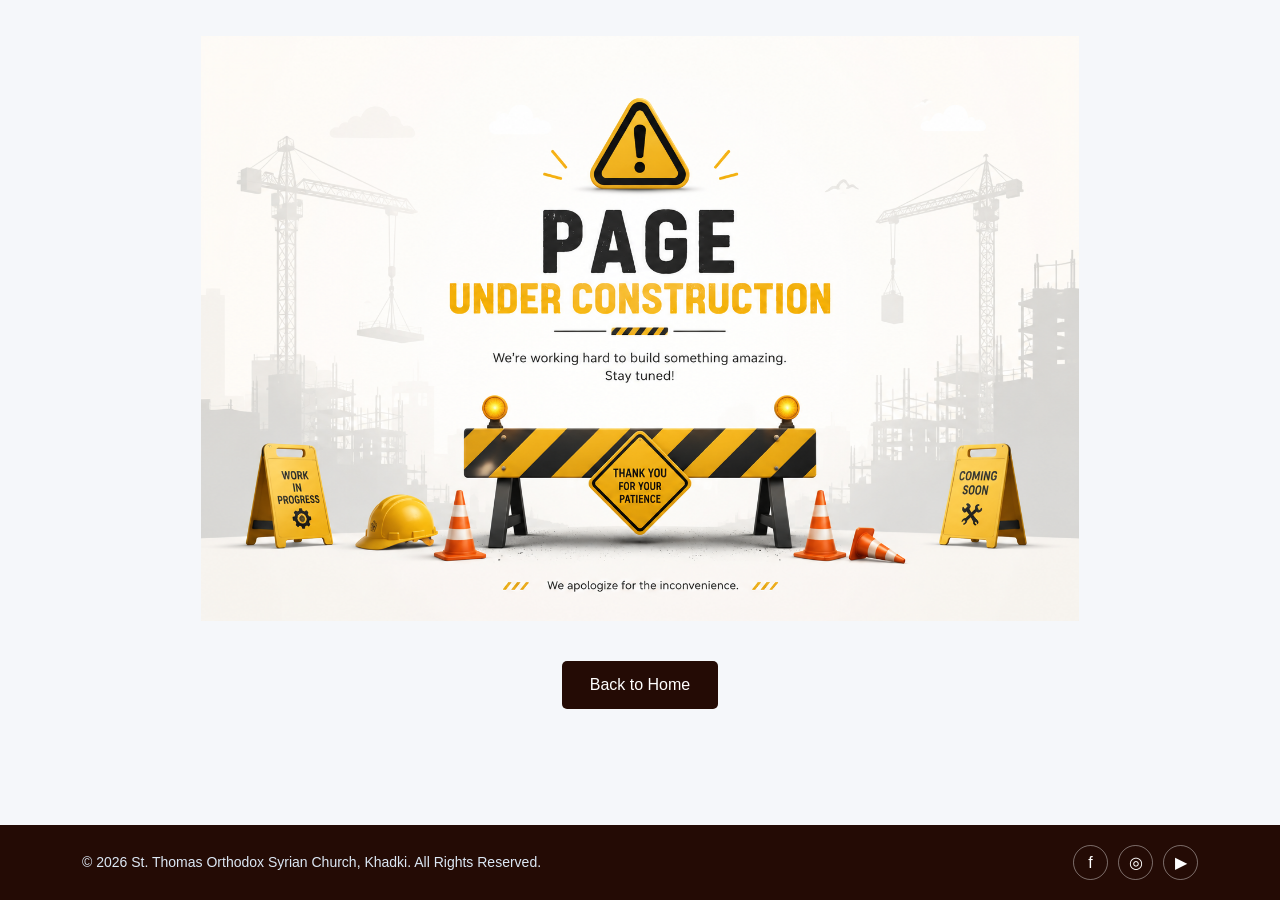
<file: underconstruction.html>
<!DOCTYPE html>
<html lang="en">

<head>

    <meta charset="UTF-8">

    <meta name="viewport" content="width=device-width, initial-scale=1.0">

    <title>Page Under Construction</title>

    <link href="https://cdn.jsdelivr.net/npm/bootstrap@5.3.8/dist/css/bootstrap.min.css" rel="stylesheet">

    <link rel="stylesheet" href="style.css">

</head>

<body>

    <section class="under-construction">

        <img src="images/underconstruction.png"
             alt="Page Under Construction">

        <a href="index.html" class="back-home">Back to Home</a>

    </section>


    <footer class="simple-footer">

        <div class="container">

            <div class="footer-content">

                <p>
                    © 2026 St. Thomas Orthodox Syrian Church, Khadki.
                    All Rights Reserved.
                </p>

                <div class="footer-social">

                    <a href="#" aria-label="Facebook">f</a>

                    <a href="#" aria-label="Instagram">◎</a>

                    <a href="#" aria-label="YouTube">▶</a>

                </div>

            </div>

        </div>

    </footer>

</body>

</html>
</file>
<file: style.css>
* {
    margin: 0;
    padding: 0;
    box-sizing: border-box;
}

html {
    scroll-behavior: smooth;
}

body {
    font-family: Arial, sans-serif;
    color: #333;
    background-color: #ffffff;
}
/* Primary button */
.btn-primary {
  background-color: #6b1f2a;
  border-color: #6b1f2a;
}

.btn-primary:hover,
.btn-primary:focus {
  background-color: #531620; /* slightly darker shade for hover */
  border-color: #531620;
}

/* Outline primary button */
.btn-outline-primary {
  color: #6b1f2a;
  border-color: #6b1f2a;
}

.btn-outline-primary:hover,
.btn-outline-primary:focus {
  background-color: #6b1f2a;
  color: #fff; /* text turns white on hover */
  border-color: #6b1f2a;
}

/* Remove Bootstrap's default blue focus ring */
.btn-primary:focus,
.btn-primary:active,
.btn-primary:focus:active {
  box-shadow: 0 0 0 0.25rem rgba(107, 31, 42, 0.5); /* custom shadow in your color */
  background-color: #6b1f2a;
  border-color: #6b1f2a;
}

.btn-outline-primary:focus,
.btn-outline-primary:active,
.btn-outline-primary:focus:active {
  box-shadow: 0 0 0 0.25rem rgba(107, 31, 42, 0.5);
  border-color: #6b1f2a;
  color: #6b1f2a;
}


section {
    padding-top: 35px !important;
    padding-bottom: 35px !important;
}

section .mb-5 {
    margin-bottom: 25px !important;
}

section .mt-5 {
    margin-top: 25px !important;
}

section .py-5 {
    padding-top: 35px !important;
    padding-bottom: 35px !important;
}


.church-navbar {
    background-color: #092B54;
    padding: 12px 0;
}

.church-brand {
    display: flex;
    align-items: center;
    gap: 10px;
    color: white !important;
    text-decoration: none;
}

.church-cross {
    font-size: 35px;
    color: #F4C542;
}

.church-brand strong {
    display: block;
    color: white;
    font-size: 18px;
    letter-spacing: 1px;
}

.church-brand small {
    display: block;
    color: #d5dce5;
    font-size: 10px;
    letter-spacing: 1px;
}

.church-navbar .nav-link {
    color: rgba(255, 255, 255, 0.9);
    font-weight: 500;
    margin-left: 15px;
    position: relative;
    transition: 0.3s;
}

.church-navbar .nav-link:hover {
    color: #F4C542;
}

.church-navbar .nav-link.active {
    color: #F4C542;
}

.church-navbar .nav-link::after {
    content: "";
    position: absolute;
    left: 0;
    bottom: 0;
    width: 0;
    height: 2px;
    background-color: #F4C542;
    transition: 0.3s;
}

.church-navbar .nav-link.active::after,
.church-navbar .dropdown-toggle.active::after {
    content: "";
    position: absolute;
    bottom: -5px;
    left: 0;
    width: 100%;
    height: 3px;
    background: #f4c542;
}

.church-navbar .nav-link:hover::after,
.church-navbar .nav-link.active::after {
    width: 100%;
}

.church-donate-btn {

    color: #092B54;
    font-weight: 600;
    padding: 9px 18px;
    border-radius: 6px;
    text-decoration: none;
}

.church-donate-btn:hover {
    background-color: white;
    color: #092B54;
}

.hero-slide {
    height: 70vh;
    min-height: 600px;

    display: flex;
    align-items: center;

    position: relative;

    background-size: cover;
    background-position: center;
    background-repeat: no-repeat;
}


.hero-slide::before {
    content: "";
    position: absolute;
    inset: 0;

    background: rgba(0, 0, 0, 0.45);
}

.hero-slide .container {
    position: relative;
    z-index: 2;
}

.hero-one {
    background-image: url("images/home.jpg");
}


.hero-two {
    background-image: url("images/church2.jpg");
}

.hero-three {
    background-image: url("images/church3.jpg");
}

.hero-slide h1 {
    max-width: 850px;
    line-height: 1.1;
    font-weight: 700;
    letter-spacing: -0.5px;
}

.hero-slide p {
    max-width: 650px;
}

.hero-slide .lead {
    font-size: 1.15rem;
    line-height: 1.7;
}

.hero-btn {
    background-color: #F4C542;
    color: #092B54;
    border: none;

    padding: 12px 28px;

    font-weight: 600;
    border-radius: 6px;

    transition: 0.3s;
}

.hero-btn:hover {
    background-color: white;
    color: #092B54;
    transform: translateY(-2px);
}

.carousel-control-prev,
.carousel-control-next {
    width: 7%;
}

.carousel-indicators button {
    width: 10px;
    height: 10px;
    border-radius: 50%;
}

#about {
    background-color: #f8f9fa;
}

.about-image {
    height: 300px;
    border-radius: 15px;
    overflow: hidden;
}

.about-image img {
    width: 100%;
    height: 100%;
    object-fit: cover;
}

#about h2 {
    color: #092B54;
}

#about .text-primary {
    color: #0d6efd !important;
}

.placeholder-image {
    height: 100%;

    display: flex;
    flex-direction: column;

    align-items: center;
    justify-content: center;

    background-color: #e9eef5;
    color: #092B54;
}

.placeholder-image span {
    font-size: 70px;
}

.placeholder-image p {
    margin-top: 10px;
    font-weight: 600;
}

#history {
    border-top: 1px solid #dee2e6;
}

.history-dot {
    width: 22px;
    height: 22px;

    background-color: #F4C542;

    border: 5px solid #dce5ef;

    border-radius: 50%;
}

.history-year {
    display: inline-block;

    font-size: 12px;
    font-weight: 700;

    letter-spacing: 1.5px;

    color: #0d6efd;
}

#history h5 {
    color: #092B54;
    font-weight: 700;
}

#history p {
    line-height: 1.6;
}

.history-image {
    min-height: 500px;

    background: linear-gradient(
        135deg,
        #dce9f6,
        #eef4fa
    );

    border-radius: 20px;

    display: flex;
    align-items: center;
    justify-content: center;

    text-align: center;

    color: #6b1f2a;

    padding: 30px;
}

.history-image span {
    font-size: 70px;
}

.history-image h5 {
    font-weight: 600;
}

.services-section {
    background-color: #092B54;
    color: white;
}

.services-section h2,
.services-section h3 {
    color: white;
}

.service-card {
    background-color: white;

    border-radius: 12px;

    padding: 25px 20px;

    text-align: center;

    transition: 0.3s ease;
}

.service-card:hover {
    transform: translateY(-5px);

    box-shadow:
        0 10px 25px rgba(0, 0, 0, 0.15);
}

.service-icon {
    width: 60px;
    height: 60px;

    margin: 0 auto 15px;

    display: flex;
    align-items: center;
    justify-content: center;

    background-color: #fff4c7;

    border-radius: 50%;

    font-size: 28px;
}

.service-card h4,
.service-card h5 {
    color: #092B54;
}

.service-card p {
    line-height: 1.5;
}

.organization-card {
    background-color: white;

    border-radius: 18px;

    padding: 30px 22px;

    text-align: center;

    border: 1px solid #e5e7eb;

    transition: 0.3s;
}

.organization-card:hover {
    transform: translateY(-8px);

    box-shadow:
        0 12px 30px rgba(0, 0, 0, 0.08);
}

.organization-icon {
    width: 65px;
    height: 65px;

    margin: 0 auto 20px;

    border-radius: 50%;

    background-color: #e8f0f9;

    display: flex;
    align-items: center;
    justify-content: center;

    font-size: 28px;
}

.organization-card h4 {
    color: #6b1f2a;

    font-size: 20px;

    font-weight: 600;

    margin-bottom: 12px;
}

.organization-card p {
    color: #64748b;

    font-size: 14px;

    line-height: 1.7;
}

.organization-link {
    color: #6b1f2a;

    font-size: 14px;

    font-weight: 600;

    text-decoration: none;
}

.organization-link:hover {
    color: #C9A227;
}


.legend-card {
    background-color: white;

    border-radius: 18px;

    overflow: hidden;

    border: 1px solid #e5e7eb;

    height: 100%;

    transition: 0.3s;
}

.legend-card:hover {
    transform: translateY(-8px);

    box-shadow:
        0 15px 35px rgba(0, 0, 0, 0.10);
}

.legend-image {
    height: 260px;

    background: linear-gradient(
        135deg,
        #dce9f6,
        #eef4fa
    );

    display: flex;

    flex-direction: column;

    align-items: center;

    justify-content: center;

    color: #6b1f2a;
}

.legend-image span {
    font-size: 65px;
}

.legend-image p {
    margin-top: 10px;

    font-size: 14px;

    font-weight: 600;
}

.legend-label {
    color: #C9A227;

    font-size: 12px;

    font-weight: 700;

    letter-spacing: 1.5px;
}

.legend-card h4 {
    color: #6b1f2a;

    font-weight: 600;
}

.legend-link {
    color: #6b1f2a;

    font-weight: 600;

    text-decoration: none;

    font-size: 14px;
}

.legend-link:hover {
    color: #C9A227;
}


.institution-image {
    min-height: 320px;

    background: linear-gradient(
        135deg,
        #dce9f6,
        #eef4fa
    );

    border-radius: 20px;

    display: flex;

    flex-direction: column;

    align-items: center;

    justify-content: center;

    color: #6b1f2a;

    text-align: center;
}

.institution-image span {
    font-size: 70px;
}

.institution-image p {
    margin-top: 10px;

    font-weight: 600;
}

.institution-label {
    color: #C9A227;

    font-size: 12px;

    font-weight: 700;

    letter-spacing: 1.5px;
}

#institutions h3 {
    color: #6b1f2a;

    font-weight: 600;
}


.charity-image {
    min-height: 430px;

    border-radius: 20px;

    background:
        linear-gradient(
            rgba(18, 60, 115, 0.75),
            rgba(18, 60, 115, 0.75)
        ),
        linear-gradient(
            135deg,
            #7ca5cf,
            #dce9f6
        );

    color: white;

    display: flex;

    flex-direction: column;

    align-items: center;

    justify-content: center;

    text-align: center;

    padding: 30px;
}

.charity-image span {
    font-size: 70px;
}

.charity-image h5 {
    margin-top: 15px;

    font-weight: 600;
}

.charity-image p {
    color: rgba(255, 255, 255, 0.8);
}

.charity-point {
    display: flex;

    gap: 15px;

    padding: 15px;

    border-radius: 12px;

    background-color: #f8fafc;
}

.charity-point > span {
    font-size: 25px;
}

.charity-point h6 {
    color: #6b1f2a;

    margin-bottom: 5px;

    font-weight: 600;
}

.charity-point p {
    color: #64748b;

    font-size: 13px;

    margin: 0;

    line-height: 1.5;
}


.event-card {
    background-color: white;

    border-radius: 18px;

    padding: 25px;

    display: flex;

    gap: 20px;

    border: 1px solid #e5e7eb;

    transition: 0.3s;
}

.event-card:hover {
    transform: translateY(-6px);

    box-shadow:
        0 12px 30px rgba(0, 0, 0, 0.08);
}

.event-date {
    min-width: 65px;

    height: 75px;

    background-color: #6b1f2a;

    color: white;

    border-radius: 12px;

    display: flex;

    flex-direction: column;

    align-items: center;

    justify-content: center;
}

.event-month {
    font-size: 12px;

    font-weight: 600;
}

.event-day {
    font-size: 28px;

    font-weight: 700;

    line-height: 1;
}

.event-category {
    color: #C9A227;

    font-size: 11px;

    font-weight: 700;

    letter-spacing: 1px;
}

.event-content h4 {
    color: #6b1f2a;

    font-size: 20px;

    font-weight: 600;

    margin-top: 7px;
}

.event-content p {
    color: #64748b;

    font-size: 14px;

    line-height: 1.6;
}

.event-info {
    color: #64748b;

    font-size: 13px;

    margin-top: 6px;
}


.gallery-filter {
    margin: 4px;
}

.gallery-item {
    overflow: hidden;

    border-radius: 14px;

    cursor: pointer;
}

.gallery-placeholder {
    height: 220px;

    background: linear-gradient(
        135deg,
        #dce9f6,
        #eef4fa
    );

    display: flex;

    flex-direction: column;

    align-items: center;

    justify-content: center;

    color: #6b1f2a;

    transition: 0.4s;
}

.gallery-placeholder img {
    width: 100%;
    height: 100%;
    object-fit: cover;
}

.gallery-placeholder span {
    font-size: 50px;
}

.gallery-placeholder p {
    margin-top: 8px;

    font-weight: 600;
}


.gallery-item img {
    width: 100%;
    height: 220px;
    object-fit: cover;

    transition: 0.4s;
}


.modal-placeholder {
    min-height: 450px;

    background-color: #eef4fa;

    color: #6b1f2a;

    display: flex;

    flex-direction: column;

    align-items: center;

    justify-content: center;
}

.modal-placeholder span {
    font-size: 80px;
}


.help-section {
    background-color: #6b1f2a;
}

.help-item {
    display: flex;

    gap: 15px;

    padding: 15px;

    border-radius: 12px;

    background-color: rgba(255, 255, 255, 0.08);
}

.help-item > span {
    font-size: 25px;
}

.help-item h6 {
    color: white;

    margin-bottom: 5px;

    font-weight: 600;
}

.help-item p {
    color: rgba(255, 255, 255, 0.65);

    font-size: 13px;

    margin: 0;

    line-height: 1.5;
}

.help-card {
    background-color: white;

    border-radius: 20px;

    padding: 40px 30px;

    text-align: center;

    box-shadow:
        0 15px 40px rgba(0, 0, 0, 0.15);
}

.help-card-icon {
    width: 70px;

    height: 70px;

    margin: 0 auto 20px;

    border-radius: 50%;

    background-color: #e8f0f9;

    display: flex;

    align-items: center;

    justify-content: center;

    font-size: 30px;
}

.help-card h3 {
    color: #6b1f2a;

    font-weight: 600;
}

.help-card p {
    color: #64748b;

    line-height: 1.7;

    margin: 15px 0 25px;
}

.contact-info-card {
    background-color: white;

    border-radius: 18px;

    padding: 35px;

    height: 100%;

    border: 1px solid #e5e7eb;
}

.contact-info-card h3 {
    color: #6b1f2a;

    font-weight: 600;
}

.contact-item {
    display: flex;

    gap: 15px;

    margin-top: 25px;
}

.contact-icon {
    width: 45px;

    height: 45px;

    min-width: 45px;

    border-radius: 50%;

    background-color: #e8f0f9;

    color: #6b1f2a;

    display: flex;

    align-items: center;

    justify-content: center;

    font-size: 19px;
}

.contact-item h6 {
    color: #6b1f2a;

    margin-bottom: 5px;

    font-weight: 600;
}

.contact-item p {
    color: #64748b;

    font-size: 14px;

    margin: 0;

    line-height: 1.5;
}

.social-button {
    width: 40px;

    height: 40px;

    border-radius: 50%;

    background-color: #6b1f2a;

    color: white;

    display: flex;

    align-items: center;

    justify-content: center;

    text-decoration: none;

    font-weight: 600;

    transition: 0.3s;
}

.social-button:hover {
    background-color: #C9A227;

    color: white;
}


.contact-form-card {
    background-color: white;

    border-radius: 18px;

    padding: 35px;

    border: 1px solid #e5e7eb;
}

.contact-form-card h3 {
    color: #6b1f2a;

    font-weight: 600;
}

.contact-form-card .form-control,
.contact-form-card .form-select {
    padding: 12px;

    border-radius: 8px;
}


.map-placeholder {
    min-height: 300px;

    border-radius: 18px;

    background:
        linear-gradient(
            rgba(18, 60, 115, 0.75),
            rgba(18, 60, 115, 0.75)
        ),
        linear-gradient(
            135deg,
            #b7cee5,
            #e8f0f9
        );

    color: white;

    display: flex;

    align-items: center;

    justify-content: center;

    text-align: center;
}

.map-placeholder span {
    font-size: 50px;
}

.map-placeholder p {
    color: rgba(255, 255, 255, 0.75);
}


@media (max-width: 768px) {

    .hero-slide {
        height: 70vh;
        min-height: 550px;
    }

    .hero-slide h1 {
        font-size: 38px;
    }

    .hero-slide .lead {
        font-size: 1rem;
    }

    .about-image {
        height: 300px;
    }

    #about h2 {
        font-size: 32px;
    }

    .history-dot {
        margin-top: 15px;
    }

    .church-navbar .nav-link {
        margin-left: 0;
        padding: 10px 0;
    }

}

@media (max-width: 576px) {

    .hero-slide {
        min-height: 500px;
    }

    .hero-slide h1 {
        font-size: 32px;
    }

    .hero-slide p {
        font-size: 14px;
    }

    .hero-btn {
        padding: 10px 20px;
    }

    .service-card {
        padding: 20px 15px;
    }

    .service-icon {
        width: 50px;
        height: 50px;
        font-size: 24px;
    }

    .event-card {
        padding: 18px;
    }
}

.vicar-section {
    background-color: #ffffff;
}

img {
    border: none !important;
    outline: none !important;
    box-shadow: none !important;
}

.vicar-image {
    width: 100%;
    max-width: 550px;
    margin: 0 auto;
}

.vicar-image img {
    width: 100%;
    height: 350px;
    display: block;
}


.section-label {
    color: #C9A227;
    font-size: 12px;
    font-weight: 700;
    letter-spacing: 1.5px;
}

.vicar-section h2 {
    color: #6b1f2a;
    font-weight: 700;
    margin-top: 8px;
    margin-bottom: 15px;
}

.vicar-message-text {
    color: #64748b;
    line-height: 1.7;
    margin-bottom: 10px;
}

.vicar-name {
    color: #6b1f2a;
    margin-top: 15px;
    line-height: 1.6;
}

.read-more-btn {
    display: inline-block;
    margin-top: 8px;
    padding: 9px 18px;
    background-color: #6b1f2a;
    color: white;
    border-radius: 6px;
    text-decoration: none;
    font-weight: 600;
    font-size: 14px;
    transition: 0.3s;
}

.read-more-btn:hover {
    background-color: #C9A227;
    color: white;
}


@media (max-width: 768px) {

    .vicar-image {
        width: 190px;
        height: 230px;
    }

    .vicar-section h2 {
        font-size: 28px;
    }

}


.news-section {
    background-color: #ffffff;
}

.section-subtitle {
    color: #666;
    margin-top: 10px;
}

.news-card {
    background-color: #ffffff;
    border-radius: 12px;
    overflow: hidden;
    height: 100%;
    box-shadow: 0 4px 15px rgba(0, 0, 0, 0.08);
    transition: 0.3s ease;
}

.news-card:hover {
    transform: translateY(-5px);
    box-shadow: 0 8px 20px rgba(0, 0, 0, 0.12);
}

.news-image {
    width: 100%;
    height: 220px;
    object-fit: cover;
}

.news-content {
    padding: 20px;
}

.news-content small {
    color: #6b1f2a;
    font-weight: 600;
}

.news-content h4 {
    color: #6b1f2a;
    margin-top: 10px;
    margin-bottom: 10px;
    font-weight: 700;
}

.news-content p {
    color: #666;
    line-height: 1.7;
}

.read-more {
    color: #6b1f2a;
    text-decoration: none;
    font-weight: 600;
}

.read-more:hover {
    text-decoration: underline;
}


.announcements-section {
    background-color: #f5f9ff;
}

.announcement-card {
    background-color: #ffffff;
    border-radius: 12px;
    padding: 25px;
    height: 100%;
    display: flex;
    gap: 20px;
    align-items: flex-start;
    box-shadow: 0 4px 15px rgba(0, 0, 0, 0.08);
    transition: 0.3s ease;
}

.announcement-card:hover {
    transform: translateY(-5px);
    box-shadow: 0 8px 20px rgba(0, 0, 0, 0.12);
}

.announcement-date {
    min-width: 65px;
    height: 75px;
    background-color: #6b1f2a;
    color: #ffffff;
    border-radius: 10px;
    display: flex;
    flex-direction: column;
    justify-content: center;
    align-items: center;
}

.announcement-date .day {
    font-size: 25px;
    font-weight: 700;
    line-height: 1;
}

.announcement-date .month {
    font-size: 13px;
    font-weight: 600;
    margin-top: 5px;
}

.announcement-content h4 {
    color: #6b1f2a;
    font-size: 20px;
    font-weight: 700;
    margin-bottom: 10px;
}

.announcement-content p {
    color: #666;
    line-height: 1.6;
    margin-bottom: 12px;
}


.committee-section {
    background-color: #ffffff;
}

.committee-card {
    background-color: #ffffff;
    border-radius: 12px;
    overflow: hidden;
    text-align: center;
    height: 100%;
    box-shadow: 0 4px 15px rgba(0, 0, 0, 0.08);
    transition: 0.3s ease;
}

.committee-card:hover {
    transform: translateY(-5px);
    box-shadow: 0 8px 20px rgba(0, 0, 0, 0.12);
}

.committee-image {
    width: 100%;
    height: 250px;
    object-fit: cover;
}

.committee-content {
    padding: 20px;
}

.committee-content h4 {
    color: #6b1f2a;
    font-size: 18px;
    font-weight: 700;
    margin-bottom: 6px;
}

.committee-content p {
    color: #6b1f2a;
    font-weight: 600;
    margin-bottom: 0;
}


.donate-section {
    background: #ffffff;
    padding: 70px 0;
}

.donate-label {
    display: inline-block;
    font-size: 13px;
    font-weight: 700;
    letter-spacing: 1.5px;
    color:#6b1f2a;
    margin-bottom: 12px;
}

.donate-title {
    font-size: 42px;
    font-weight: 700;
    color: #6b1f2a;
    line-height: 1.2;
    margin-bottom: 20px;
}

.donate-text {
    font-size: 17px;
    line-height: 1.8;
    color: #6b7280;
    max-width: 650px;
}

.donate-btn {
    margin-top: 15px;
    padding: 12px 28px;
    font-weight: 600;
    border-radius: 6px;
}

.donate-card {
    background: #f8fafc;
    padding: 35px;
    border-radius: 15px;
    border: 1px solid #e5e7eb;
}

.donate-icon {
    width: 65px;
    height: 65px;
    border-radius: 50%;
    background: #eaf2ff;

    display: flex;
    align-items: center;
    justify-content: center;

    font-size: 28px;
    color: #6b1f2a;

    margin-bottom: 20px;
}

.donate-card h4 {
    color: #6b1f2a;
    font-weight: 700;
    margin-bottom: 12px;
}

.donate-card p {
    color: #6b7280;
    line-height: 1.7;
}

.donation-points {
    margin-top: 20px;
}

.donation-points div {
    margin-bottom: 12px;
    color: #4b5563;
    font-size: 15px;
}

.donation-points span {
    color: #6b1f2a;
    font-weight: bold;
    margin-right: 8px;
}


.donate-section {
    background-color: #6b1f2a;
    color: #ffffff;
}

.donate-label {
    color: #9ec9ff;
    font-size: 14px;
    font-weight: 700;
    letter-spacing: 1.5px;
}

.donate-title {
    font-size: 38px;
    font-weight: 700;
    margin-top: 12px;
    margin-bottom: 18px;
}

.donate-text {
    color: #e5edf5;
    line-height: 1.8;
    font-size: 16px;
    max-width: 650px;
}

.donate-btn {
    margin-top: 10px;
    padding: 12px 28px;
    font-weight: 600;
    border-radius: 6px;
}

.donate-card {
    background-color: #ffffff;
    color: #333333;
    border-radius: 15px;
    padding: 30px;
    text-align: center;
    box-shadow: 0 8px 25px rgba(0, 0, 0, 0.15);
}

.donate-icon {
    width: 60px;
    height: 60px;
    margin: 0 auto 15px;
    border-radius: 50%;
    background-color: #eaf3ff;
    color: #6b1f2a;
    display: flex;
    align-items: center;
    justify-content: center;
    font-size: 28px;
}

.donate-card h4 {
    color: #6b1f2a;
    font-weight: 700;
    margin-bottom: 10px;
}

.donate-card p {
    color: #666;
    line-height: 1.6;
}

.donation-points {
    text-align: left;
    margin-top: 20px;
}

.donation-points div {
    padding: 8px 0;
    color: #555;
}

.donation-points span {
    color: #6b1f2a;
    font-weight: 700;
    margin-right: 8px;
}


.important-dates-section {
    background-color: #f5f9ff;
}


.dates-list {
    display: grid;
    grid-template-columns: repeat(4, 1fr);
    gap: 20px;
}

.date-item {
    display: flex;
    flex-direction: column;
    align-items: center;
    text-align: center;
    background: #ffffff;
    padding: 25px 20px;
    border-radius: 12px;
    height: 100%;
    box-shadow: 0 4px 15px rgba(0, 0, 0, 0.08);
    transition: transform 0.3s ease, box-shadow 0.3s ease;
}

.date-item:hover {
    transform: translateY(-3px);
    box-shadow: 0 8px 20px rgba(0, 0, 0, 0.12);
}

.date-box {
    width: 75px;
    height: 75px;
    display: flex;
    flex-direction: column;
    justify-content: center;
    align-items: center;
    margin-bottom: 18px;
    border-radius: 10px;
}

.date-day {
    font-size: 28px;
    font-weight: 700;
}

.date-month {
    font-size: 13px;
    font-weight: 600;
    letter-spacing: 1px;
}

.date-details {
    width: 100%;
}

.date-details h4 {
    font-size: 18px;
    margin-bottom: 10px;
    font-weight: 600;
}

.date-details p {
    font-size: 14px;
    margin-bottom: 10px;
}

.date-time {
    font-weight: 600;
}


/* Tablet */
@media (max-width: 991px) {
    .dates-list {
        grid-template-columns: repeat(2, 1fr);
    }
}

/* Mobile */
@media (max-width: 576px) {
    .dates-list {
        grid-template-columns: 1fr;
    }
}


.contact-section {
    background-color: #ffffff;
}

.contact-card {
    background-color: #f5f9ff;
    padding: 30px 20px;
    text-align: center;
    border-radius: 12px;
    height: 100%;
    transition: 0.3s ease;
}

.contact-card:hover {
    transform: translateY(-5px);
}

.contact-icon {
    width: 60px;
    height: 60px;
    margin: 0 auto 15px;

    background-color: #eaf3ff;
    border-radius: 50%;

    display: flex;
    align-items: center;
    justify-content: center;

    font-size: 25px;
}

.contact-card h4 {
    color: #6b1f2a;
    font-weight: 700;
    margin-bottom: 12px;
}

.contact-card p {
    color: #666;
    line-height: 1.7;
}

.contact-card a {
    color: #6b1f2a;
    text-decoration: none;
    font-weight: 600;
}


.footer {
    background-color: #6b1f2a;
    color: #ffffff;
    padding-top: 50px;
    padding-bottom: 20px;
}

.footer h4 {
    font-weight: 700;
    margin-bottom: 15px;
}

.footer h5 {
    font-weight: 700;
    margin-bottom: 15px;
}

.footer p {
    color: #dce8f5;
    line-height: 1.7;
}

.footer-links {
    list-style: none;
    padding: 0;
    margin: 0;
}

.footer-links li {
    margin-bottom: 8px;
}

.footer-links a {
    color: #dce8f5;
    text-decoration: none;
    transition: 0.3s ease;
}

.footer-links a:hover {
    color: #ffffff;
    padding-left: 5px;
}

.footer hr {
    border-color: rgba(255, 255, 255, 0.2);
    margin-top: 20px;
}

.footer-bottom {
    text-align: center;
    padding-top: 15px;
}

.footer-bottom p {
    margin-bottom: 0;
    font-size: 14px;
}


.simple-footer {
    background-color: #6b1f2a;
    color: #ffffff;
    padding: 20px 0;
}

.footer-content {
    display: flex;
    justify-content: space-between;
    align-items: center;
    gap: 20px;
}

.footer-content p {
    margin: 0;
    color: #dce8f5;
    font-size: 14px;
}

.footer-social {
    display: flex;
    gap: 10px;
}

.footer-social a {
    width: 35px;
    height: 35px;

    display: flex;
    align-items: center;
    justify-content: center;

    border: 1px solid rgba(255, 255, 255, 0.4);
    border-radius: 50%;

    color: #ffffff;
    text-decoration: none;

    transition: 0.3s ease;
}

.footer-social a:hover {
    background-color: #ffffff;
    color: #6b1f2a;
}

@media (max-width: 576px) {

    .footer-content {
        flex-direction: column;
        text-align: center;
    }

}


.about-section {
    background-color: #ffffff;
}

.about-title {
    color: #6b1f2a;
    font-size: 38px;
    font-weight: 700;
    line-height: 1.2;
    margin-top: 12px;
    margin-bottom: 20px;
}

.about-text {
    color: #666;
    line-height: 1.8;
    font-size: 16px;
}
#about .about-highlight {
    background: transparent !important;
    border: none !important;
    box-shadow: none !important;
}

.highlight-item {
    display: flex;
    align-items: flex-start;
    gap: 18px;
    padding: 18px 0;
}

.highlight-item:not(:last-child) {
    border-bottom: 1px solid #dfe8f2;
}

.highlight-icon {
    min-width: 50px;
    height: 50px;

    background-color: #eaf3ff;
    color: #6b1f2a;

    border-radius: 50%;

    display: flex;
    align-items: center;
    justify-content: center;

    font-size: 22px;
}

.highlight-item h5 {
    color: #6b1f2a;
    font-weight: 700;
    margin-bottom: 5px;
}

.highlight-item p {
    color: #666;
    margin: 0;
    line-height: 1.6;
}


.worship-section {
    background-color: #f8fbff;
}

.worship-card {
    background-color: #ffffff;
    border-radius: 15px;
    padding: 30px 20px;
    text-align: center;
    height: 100%;

    border: 1px solid #e5edf5;

    transition: 0.3s ease;
}

.worship-card:hover {
    transform: translateY(-5px);
    box-shadow: 0 10px 25px rgba(13, 59, 102, 0.10);
}

.worship-icon {
    width: 60px;
    height: 60px;

    margin: 0 auto 18px;

    background-color: #eaf3ff;

    border-radius: 50%;

    display: flex;
    align-items: center;
    justify-content: center;

    font-size: 26px;
}

.worship-card h4 {
    color: #6b1f2a;
    font-weight: 700;
    margin-bottom: 10px;
}

.worship-card p {
    color: #777;
    margin-bottom: 8px;
}

.worship-card strong {
    color: #6b1f2a;
    font-size: 18px;
}


.holy-qurbana {
    background-color: #6b1f2a;
    color: #ffffff;

    border-radius: 15px;

    padding: 25px 30px;

    display: flex;
    align-items: center;
    gap: 20px;
}

.qurbana-icon {
    width: 55px;
    height: 55px;

    background-color: rgba(255,255,255,0.15);

    border-radius: 50%;

    display: flex;
    align-items: center;
    justify-content: center;

    font-size: 24px;
}

.qurbana-label {
    font-size: 12px;
    letter-spacing: 1px;
    opacity: 0.8;
}

.holy-qurbana h3 {
    margin: 5px 0;
    font-weight: 700;
}

.holy-qurbana p {
    margin: 0;
    color: #dce8f5;
}

.qurbana-time {
    margin-left: auto;

    display: flex;
    align-items: center;
    gap: 8px;

    font-size: 20px;
}

@media (max-width: 768px) {

    .holy-qurbana {
        flex-direction: column;
        text-align: center;
    }

    .qurbana-time {
        margin-left: 0;
    }

}

.events-announcements-section {
    background-color: #ffffff;
}

.event-announcement-card {
    background-color: #ffffff;

    border: 1px solid #e4ebf2;
    border-radius: 15px;

    padding: 25px;

    display: flex;
    gap: 20px;

    height: 100%;

    transition: 0.3s ease;
}

.event-announcement-card:hover {
    transform: translateY(-5px);

    box-shadow: 0 10px 25px rgba(13, 59, 102, 0.10);
}

.event-announcement-date {
    min-width: 70px;
    height: 75px;

    background-color: #6b1f2a;
    color: #ffffff;

    border-radius: 10px;

    display: flex;
    flex-direction: column;

    align-items: center;
    justify-content: center;
}

.event-announcement-date .event-day {
    font-size: 26px;
    font-weight: 700;

    line-height: 1;
}

.event-announcement-date .event-month {
    font-size: 12px;
    font-weight: 600;

    margin-top: 5px;
}

.event-announcement-content {
    flex: 1;
}

.event-tag {
    font-size: 11px;
    font-weight: 700;

    color: #6b1f2a;

    letter-spacing: 0.8px;
}

.event-announcement-content h4 {
    color: #6b1f2a;

    font-size: 20px;
    font-weight: 700;

    margin: 8px 0;
}

.event-announcement-content p {
    color: #666;

    font-size: 14px;
    line-height: 1.6;

    margin-bottom: 12px;
}

.event-time {
    font-size: 14px;
    font-weight: 600;

    color: #6b1f2a;
}

@media (max-width: 576px) {

    .event-announcement-card {
        padding: 20px;
    }

    .event-announcement-date {
        min-width: 60px;
        height: 65px;
    }

    .event-announcement-date .event-day {
        font-size: 22px;
    }

}

.management-section {
    background-color: #f8fafc;
}

.committee-card {
    background: #ffffff;
    border-radius: 15px;
    overflow: hidden;
    text-align: center;
    height: 100%;
    box-shadow: 0 5px 20px rgba(0, 0, 0, 0.08);
    transition: 0.3s ease;
}

.committee-card:hover {
    transform: translateY(-8px);
    box-shadow: 0 10px 30px rgba(0, 0, 0, 0.12);
}

.committee-image {
    width: 100%;
    height: 260px;
    overflow: hidden;
}

.committee-image img {
    width: 100%;
    height: 100%;
    object-fit: cover;
}

.committee-content {
    padding: 25px 20px;
}

.committee-content h4 {
    margin-bottom: 8px;
    font-weight: 700;
    color: #6b1f2a;
}

.committee-role {
    color: #6b1f2a;
    font-weight: 600;
    margin-bottom: 10px;
}

.committee-content p:last-child {
    color: #6c757d;
    font-size: 14px;
    margin-bottom: 0;
}

.committee-note {
    color: #6b1f2a;
    font-size: 16px;
}

.management-section {
    background-color: #f8fafc;
}

.committee-card {
    background-color: #ffffff;
    padding: 30px 22px;
    text-align: center;
    border-radius: 12px;
    height: 100%;
    border: 1px solid #e5e7eb;
    transition: all 0.3s ease;
}

.committee-card:hover {
    transform: translateY(-8px);
    box-shadow: 0 12px 30px rgba(0, 0, 0, 0.10);
}

.committee-icon {
    width: 65px;
    height: 65px;
    margin: 0 auto 20px;
    border-radius: 50%;
    background-color: #eaf2ff;
    display: flex;
    align-items: center;
    justify-content: center;
    font-size: 28px;
}

.committee-card h4 {
    font-size: 20px;
    font-weight: 700;
    color: #6b1f2a;
    margin-bottom: 12px;
}

.committee-card p {
    color: #6b7280;
    font-size: 15px;
    line-height: 1.7;
    margin-bottom: 0;
}

.important-dates-section {
    background-color: #f8fafc;
    padding: 70px 0;
}

.dates-list {
    max-width: 850px;
    margin: 0 auto;
}

.date-item {
    display: flex;
    align-items: center;
    gap: 25px;

    background-color: #ffffff;

    padding: 22px 25px;
    margin-bottom: 18px;

    border-radius: 12px;
    border: 1px solid #e5e7eb;

    transition: all 0.3s ease;
}

.date-item:hover {
    transform: translateX(5px);
    box-shadow: 0 8px 25px rgba(0, 0, 0, 0.08);
}

.date-box {
    min-width: 75px;
    height: 75px;

    background-color: #6b1f2a;
    color: #ffffff;

    border-radius: 10px;

    display: flex;
    flex-direction: column;
    align-items: center;
    justify-content: center;
}

.date-day {
    font-size: 28px;
    font-weight: 700;
    line-height: 1;
}

.date-month {
    font-size: 13px;
    font-weight: 600;
    margin-top: 5px;
    letter-spacing: 1px;
}

.date-details {
    flex: 1;
}

.date-details h4 {
    color: #6b1f2a;
    font-size: 20px;
    font-weight: 700;
    margin-bottom: 7px;
}

.date-details p {
    color: #6b7280;
    margin-bottom: 8px;
    line-height: 1.6;
}

.date-time {
    font-size: 14px;
    color: #6b1f2a;
    font-weight: 600;
}


@media (max-width: 576px) {

    .date-item {
        gap: 15px;
        padding: 18px;
    }

    .date-box {
        min-width: 65px;
        height: 65px;
    }

    .date-day {
        font-size: 24px;
    }

    .date-details h4 {
        font-size: 17px;
    }

    .date-details p {
        font-size: 14px;
    }

}

.important-dates-section {
    background-color: #f8fafc;
    padding: 70px 0;
}

.dates-list {
    max-width: 850px;
    margin: 0 auto;
}

.date-item {
    display: flex;
    align-items: center;
    gap: 25px;

    background-color: #ffffff;
    padding: 22px 25px;
    margin-bottom: 18px;

    border-radius: 12px;
    border: 1px solid #e5e7eb;

    transition: all 0.3s ease;
}

.date-item:hover {
    transform: translateY(-3px);
    box-shadow: 0 8px 25px rgba(0, 0, 0, 0.08);
}


.date-box {
    min-width: 75px;
    height: 75px;

    background-color: #6b1f2a;
    color: #ffffff;

    border-radius: 10px;

    display: flex;
    flex-direction: column;
    align-items: center;
    justify-content: center;
}

.date-day {
    font-size: 28px;
    font-weight: 700;
    line-height: 1;
}

.date-month {
    font-size: 13px;
    font-weight: 600;
    margin-top: 5px;
    letter-spacing: 1px;
}


.date-details {
    flex: 1;
}

.date-details h4 {
    color: #6b1f2a;
    font-size: 20px;
    font-weight: 700;
    margin-bottom: 7px;
}

.date-details p {
    color: #6b7280;
    margin-bottom: 8px;
    line-height: 1.6;
}

.date-time {
    font-size: 14px;
    color: #6b1f2a;
    font-weight: 600;
}


@media (max-width: 576px) {

    .date-item {
        gap: 15px;
        padding: 18px;
    }

    .date-box {
        min-width: 65px;
        height: 65px;
    }

    .date-day {
        font-size: 24px;
    }

    .date-details h4 {
        font-size: 17px;
    }

    .date-details p {
        font-size: 14px;
    }

}


#gallery {
    background-color: #ffffff;
    padding: 70px 0 !important;
}

#gallery .gallery-item {
    position: relative;
    overflow: hidden;
    border-radius: 12px;
    cursor: pointer;
    background-color: #f1f5f9;
}

#gallery .gallery-item img {
    width: 100%;
    height: 230px;
    object-fit: cover;
    display: block;
    transition: transform 0.4s ease;
}

#gallery .gallery-item:hover img {
    transform: scale(1.06);
}


.gallery-filter {
    margin: 4px;
    padding: 8px 18px;
    border-radius: 20px;
    font-size: 14px;
}

#gallery .btn-outline-primary {
    border-radius: 6px;
    padding: 10px 25px;
}


@media (max-width: 576px) {

    #gallery .gallery-item img {
        height: 180px;
    }

    .gallery-filter {
        margin: 3px;
        padding: 7px 13px;
        font-size: 13px;
    }

}

.vicar-image img {
    transition: transform 0.3s ease;
}

.vicar-image img:hover {
    transform: scale(1.03);
}


.vicar-image img {
    width: 100%;
    max-width: 380px;
    height: auto;
    border-radius: 12px;
}


.contact-info-card {
    background: #ffffff;
    padding: 40px;
    border-radius: 18px;
    box-shadow: 0 8px 30px rgba(0, 0, 0, 0.08);
    height: 100%;
}

.contact-title {
    margin-top: 10px;
    margin-bottom: 12px;
    font-weight: 700;
}

.contact-intro {
    color: #6c757d;
    margin-bottom: 30px;
    line-height: 1.7;
}

.contact-item {
    display: flex;
    align-items: flex-start;
    gap: 16px;
    padding: 15px 0;
    border-bottom: 1px solid #eeeeee;
}

.contact-item:last-of-type {
    border-bottom: none;
}

.contact-icon {
    width: 45px;
    height: 45px;
    min-width: 45px;

    display: flex;
    align-items: center;
    justify-content: center;

    background: #eaf2ff;
    border-radius: 50%;

    font-size: 20px;
}

.contact-item h6 {
    margin-bottom: 5px;
    font-weight: 700;
}

.contact-item p {
    margin: 0;
    color: #6c757d;
    line-height: 1.5;
}

.contact-social h6 {
    font-weight: 700;
}

.social-button {
    width: 42px;
    height: 42px;

    display: flex;
    align-items: center;
    justify-content: center;

    border-radius: 50%;
    background: #6b1f2a;
    color: white;

    text-decoration: none;
    font-weight: bold;
    font-size: 18px;

    transition: 0.3s;
}

.social-button:hover {
    transform: translateY(-3px);
    background: #6b1f2a;
    color: white;
}

.contact-item {
    display: flex;
    align-items: flex-start;
    gap: 15px;
    margin-bottom: 22px;
}

.contact-icon {
    font-size: 22px;
    min-width: 35px;
}

.contact-item h6 {
    font-weight: 700;
    margin-bottom: 5px;
    font-size: 16px;
}

.contact-item p {
    margin-bottom: 0;
    color: #555;
    font-size: 15px;
    line-height: 1.6;
}

.contact-info-card {
    background: white;
    padding: 35px;
    border-radius: 12px;
    border: 1px solid #e5e7eb;
    box-shadow: 0 5px 20px rgba(0, 0, 0, 0.06);
}

.contact-info-card h3 {
    font-weight: 700;
    color: #6b1f2a;
    margin-bottom: 8px;
}

.contact-info-card > p {
    font-weight: 600;
    margin-bottom: 30px;
}

.contact-item {
    display: flex;
    align-items: flex-start;
    gap: 15px;
    margin-bottom: 24px;
}

.contact-icon {
    width: 42px;
    height: 42px;
    min-width: 42px;

    display: flex;
    align-items: center;
    justify-content: center;

    background: #eef5ff;
    border-radius: 50%;

    font-size: 19px;
}

.contact-item h6 {
    font-weight: 700;
    color: #222;
    margin-bottom: 5px;
}

.contact-item p {
    margin-bottom: 0;
    color: #555;
    font-weight: 500;
}

.contact-form-card {
    background: white;
    padding: 35px;
    border-radius: 12px;
    border: 1px solid #e5e7eb;
    box-shadow: 0 5px 20px rgba(0, 0, 0, 0.06);
}

.contact-form-card h3 {
    font-weight: 700;
    color: #6b1f2a;
}

.contact-info-card {
    background: white;
    padding: 35px;
    border-radius: 12px;
    border: 1px solid #e5e7eb;
    box-shadow: 0 5px 20px rgba(0, 0, 0, 0.06);
}

.contact-info-card h3 {
    font-weight: 700;
    color: #6b1f2a;
    margin-bottom: 8px;
}

.contact-info-card > p {
    font-weight: 600;
    margin-bottom: 30px;
}

.contact-item {
    display: flex;
    align-items: flex-start;
    gap: 15px;
    margin-bottom: 24px;
}

.contact-icon {
    width: 42px;
    height: 42px;
    min-width: 42px;

    display: flex;
    align-items: center;
    justify-content: center;

    background: #eef5ff;
    border-radius: 50%;

    font-size: 19px;
}

.contact-item h6 {
    font-weight: 700;
    color: #222;
    margin-bottom: 5px;
}

.contact-item p {
    margin-bottom: 0;
    color: #555;
    font-weight: 500;
}

.contact-form-card {
    background: white;
    padding: 35px;
    border-radius: 12px;
    border: 1px solid #e5e7eb;
    box-shadow: 0 5px 20px rgba(0, 0, 0, 0.06);
}

.contact-form-card h3 {
    font-weight: 700;
    color: #6b1f2a;
}

.contact-info-card {
    background: #ffffff;
    padding: 35px;
    border-radius: 12px;
    border: 1px solid #e5e7eb;
    box-shadow: 0 5px 20px rgba(0, 0, 0, 0.06);
}

.contact-info-card h3 {
    color: #6b1f2a;
    font-weight: 700;
    margin-bottom: 6px;
}

.contact-info-card > p {
    font-weight: 600;
    margin-bottom: 30px;
}

.contact-item {
    display: flex;
    align-items: flex-start;
    gap: 15px;
    margin-bottom: 22px;
}

.contact-icon {
    width: 44px;
    height: 44px;
    min-width: 44px;

    display: flex;
    align-items: center;
    justify-content: center;

    background: #eef5ff;
    color: #6b1f2a;

    border-radius: 8px;

    font-size: 19px;

    border: 1px solid #dce9f8;
}

.contact-item > div:last-child {
    flex: 1;
    padding-top: 2px;
}

.contact-item h6 {
    margin: 0 0 5px;

    color: #6b1f2a;

    font-size: 15px;
    font-weight: 700;
}

.contact-item p {
    margin: 0;

    color: #555;

    font-size: 14px;
    line-height: 1.6;

    font-weight: 500;
}

.contact-form-card {
    background: #ffffff;
    padding: 35px;
    border-radius: 12px;
    border: 1px solid #e5e7eb;
    box-shadow: 0 5px 20px rgba(0, 0, 0, 0.06);
}

.contact-form-card h3 {
    color: #6b1f2a;
    font-weight: 700;
}


.contact-form-card {
    background: #ffffff;
    padding: 35px;
    border-radius: 12px;
    border: 1px solid #e5e7eb;
    box-shadow: 0 5px 20px rgba(0, 0, 0, 0.06);
}

.contact-form-card h3 {
    color: #6b1f2a;
    font-weight: 700;
    margin-bottom: 8px;
}

.contact-form-card > p {
    color: #666;
    font-size: 14px;
    margin-bottom: 25px;
}

.contact-form-card .form-label {
    color: #6b1f2a;
    font-size: 14px;
    font-weight: 700;
    margin-bottom: 7px;
}

.contact-form-card .form-control,
.contact-form-card .form-select {
    min-height: 45px;

    border: 1px solid #d9e1ea;
    border-radius: 7px;

    padding: 10px 13px;

    font-size: 14px;
}

.contact-form-card textarea.form-control {
    min-height: 120px;
    resize: vertical;
}

.contact-form-card .form-control:focus,
.contact-form-card .form-select:focus {

    border-color: #6b1f2a;

    box-shadow: 0 0 0 3px rgba(18, 59, 109, 0.10);
}

.contact-form-card .btn-primary {
    background: #6b1f2a;
    border-color: #6b1f2a;

    padding: 10px 24px;

    font-weight: 600;

    border-radius: 7px;

    transition: 0.3s;
}

.contact-form-card .btn-primary:hover {
    background: #6b1f2a;
    border-color: #6b1f2a;
}

.management-section {
    background-color: #f8fafc;
}

.committee-card {
    background: #ffffff;
    border: 1px solid #dbe3ec;
    border-radius: 12px;
    padding: 30px 20px;
    text-align: center;
    height: 100%;
    transition: 0.3s ease;
}

.committee-card:hover {
    transform: translateY(-5px);
    box-shadow: 0 8px 20px rgba(0, 0, 0, 0.08);
}

.committee-icon {
    font-size: 35px;
    margin-bottom: 15px;
}

.committee-card h4 {
    font-weight: 700;
    margin-bottom: 10px;
}

.committee-card p {
    color: #6c757d;
    margin-bottom: 0;
    line-height: 1.6;
}

.committee-card {
    background: #ffffff;
    border: 3px solid #6b1f2a;
    border-radius: 12px;
    padding: 30px 20px;
    text-align: center;
    height: 100%;
    box-shadow: 0 4px 12px rgba(0, 0, 0, 0.08);
}

.news-section {
    background-color: #f8fafc;
}

.news-card {
    background: #ffffff;
    border: 2px solid #b8c7d9;
    border-radius: 12px;
    overflow: hidden;
    height: 100%;
    box-shadow: 0 3px 10px rgba(0, 0, 0, 0.08);
    transition: 0.3s ease;
}

.news-card:hover {
    border-color: #6b1f2a;
    box-shadow: 0 6px 18px rgba(0, 0, 0, 0.12);
    transform: translateY(-3px);
}

.news-image {
    width: 100%;
    height: 220px;
    object-fit: cover;
}

.news-content {
    padding: 22px;
}

.news-content small {
    color: #6b1f2a;
    font-weight: 600;
}

.news-content h4 {
    margin-top: 10px;
    margin-bottom: 10px;
    font-weight: 700;
}

.news-content p {
    color: #6c757d;
    line-height: 1.6;
}

.read-more {
    color: #0d6efd;
    font-weight: 600;
    text-decoration: none;
}

.read-more:hover {
    text-decoration: underline;
}

.announcement-card {
    background-color: #ffffff;
    border: 2px solid #dbe4f0;
    border-radius: 12px;
    padding: 22px;
    height: 100%;
    box-shadow: 0 4px 12px rgba(0, 0, 0, 0.06);
    transition: all 0.3s ease;
}

.announcement-card:hover {
    border-color: #6b1f2a;
    box-shadow: 0 8px 20px rgba(0, 0, 0, 0.12);
    transform: translateY(-5px);
}

.announcement-date {
    display: inline-flex;
    flex-direction: column;
    align-items: center;
    justify-content: center;

    width: 65px;
    height: 65px;

    border: 2px solid #6b1f2a;
    border-radius: 10px;

    margin-bottom: 18px;

    background-color: #f8fbff;
}

.announcement-date .day {
    font-size: 22px;
    font-weight: 700;
    color: #6b1f2a;
    line-height: 1;
}

.announcement-date .month {
    font-size: 12px;
    font-weight: 700;
    color: #555;
    margin-top: 4px;
}

.announcement-content h4 {
    font-size: 21px;
    font-weight: 700;
    margin-bottom: 10px;
    color: #222;
}

.announcement-content p {
    color: #666;
    line-height: 1.6;
    margin-bottom: 15px;
}

.announcement-tag {
    display: inline-block;

    font-size: 12px;
    font-weight: 700;

    color: #6b1f2a;
    background-color: #eef5ff;

    border: 1px solid #cfe0ff;
    border-radius: 20px;

    padding: 5px 12px;
    margin-bottom: 10px;
}

.announcement-time {
    font-weight: 600;
    color: #444;
    margin-top: 10px;
}

@media (max-width: 767px) {

    .announcement-card {
        padding: 20px;
    }

}

.date-item {
    border: 2px solid #dbe4f0;
    border-radius: 12px;
    padding: 20px;
    margin-bottom: 18px;

    background-color: #ffffff;

    box-shadow: 0 4px 12px rgba(0, 0, 0, 0.06);

    transition: all 0.3s ease;
}

.date-item:hover {
    border-color: #6b1f2a;
    box-shadow: 0 8px 20px rgba(0, 0, 0, 0.12);
    transform: translateY(-3px);
}

.date-box {
    border: 2px solid#6b1f2a;
    border-radius: 10px;
}

.date-details h4 {
    font-weight: 700;
}

.date-details p {
    color: #666;
}

.date-time {
    font-weight: 600;
    color: #6b1f2a;
}

.contact-info-card,
.contact-form-card {
    background-color: #ffffff;
    border: 2px solid #dbe4f0;
    border-radius: 12px;
    padding: 25px;

    height: 100%;

    box-shadow: 0 4px 12px rgba(0, 0, 0, 0.06);

    transition: all 0.3s ease;
}

.contact-info-card:hover,
.contact-form-card:hover {
    border-color: #6b1f2a;
    box-shadow: 0 8px 20px rgba(0, 0, 0, 0.12);
    transform: translateY(-3px);
}

.contact-info-card h3,
.contact-form-card h3 {
    font-weight: 700;
    margin-bottom: 8px;
}

.contact-item {
    display: flex;
    align-items: flex-start;
    gap: 15px;

    padding: 15px 0;

    border-bottom: 1px solid #e5eaf0;
}

.contact-item:last-child {
    border-bottom: none;
}


.contact-icon {
    font-size: 22px;
    min-width: 35px;
}


.contact-item h6 {
    font-weight: 700;
    margin-bottom: 5px;
}

.contact-item p {
    margin-bottom: 0;
    color: #666;
}


.map-placeholder,
.contact-location-card {
    background-color: #ffffff;
    border: 2px solid #dbe4f0;
    border-radius: 12px;
    padding: 25px;

    height: 100%;

    box-shadow: 0 4px 12px rgba(0, 0, 0, 0.06);

    transition: all 0.3s ease;
}


.map-placeholder:hover,
.contact-location-card:hover {
    border-color:#6b1f2a;
    box-shadow: 0 8px 20px rgba(0, 0, 0, 0.12);
    transform: translateY(-3px);
}


.map-placeholder {
    display: flex;
    align-items: center;
    justify-content: center;
    text-align: center;
}


.map-placeholder span {
    font-size: 35px;
}


.contact-location-card h4 {
    font-weight: 700;
}


.contact-location-card p {
    line-height: 1.6;
}


.gallery-item {
    background-color: #ffffff;
    border: 2px solid #dbe4f0;
    border-radius: 12px;
    padding: 6px;

    overflow: hidden;

    box-shadow: 0 4px 12px rgba(0, 0, 0, 0.06);

    transition: all 0.3s ease;

    cursor: pointer;
}


.gallery-item:hover {
    border-color: #6b1f2a;
    box-shadow: 0 8px 20px rgba(0, 0, 0, 0.12);
    transform: translateY(-4px);
}

.gallery-item img {
    width: 100%;
    height: 220px;
    object-fit: cover;

    border-radius: 8px;

    display: block;

    transition: transform 0.3s ease;
}


.gallery-item:hover img {
    transform: scale(1.03);
}

@media (max-width: 767px) {

    .gallery-item img {
        height: 180px;
    }

}

.donate-section .col-lg-7,
.donate-section .col-lg-5 {
    height: 100%;
}

.donate-card {
    background-color: #ffffff;
    border: 2px solid #dbe4f0;
    border-radius: 12px;
    padding: 25px;

    height: 100%;

    box-shadow: 0 4px 12px rgba(0, 0, 0, 0.06);

    transition: all 0.3s ease;
}

.donate-card:hover {
    border-color: #6b1f2a;
    box-shadow: 0 8px 20px rgba(0, 0, 0, 0.12);
    transform: translateY(-3px);
}

.donate-section .col-lg-7 {
    
    border-radius: 12px;
    padding: 25px;

    transition: all 0.3s ease;
}

.donate-section .col-lg-7:hover {
    border-color: #6b1f2a;
    box-shadow: 0 8px 20px rgba(0, 0, 0, 0.12);
    transform: translateY(-3px);
}

.donate-title {
    font-weight: 700;
}

.donate-text {
    line-height: 1.7;
    color: #666;
}

.donate-btn {
    font-weight: 600;
}

.donate-icon {
    font-size: 35px;
    margin-bottom: 10px;
}

.donate-card h4 {
    font-weight: 700;
}

.donate-card p {
    color: #666;
    line-height: 1.6;
}

.donation-points div {
    padding: 8px 0;
    font-weight: 500;
}

.donation-points span {
    color: #6b1f2a;
    font-weight: bold;
    margin-right: 8px;
}

.worship-card {
    background-color: #ffffff;
    border: 2px solid #dbe4f0;
    border-radius: 12px;
    padding: 25px;

    height: 100%;

    text-align: center;

    box-shadow: 0 4px 12px rgba(0, 0, 0, 0.06);

    transition: all 0.3s ease;
}

.worship-card:hover {
    border-color: #6b1f2a;
    box-shadow: 0 8px 20px rgba(0, 0, 0, 0.12);
    transform: translateY(-4px);
}

.worship-icon {
    font-size: 35px;
    margin-bottom: 12px;
}

.worship-card h4 {
    font-weight: 700;
    margin-bottom: 10px;
}

.worship-card p {
    color: #666;
    margin-bottom: 8px;
}

.worship-card strong {
    color: #6b1f2a;
    font-size: 17px;
}

.holy-qurbana {
    background-color: #ffffff;
    border: 2px solid #dbe4f0;
    border-radius: 12px;
    padding: 22px 25px;

    box-shadow: 0 4px 12px rgba(0, 0, 0, 0.06);

    transition: all 0.3s ease;
}

.holy-qurbana:hover {
    border-color:#6b1f2a;
    box-shadow: 0 8px 20px rgba(0, 0, 0, 0.12);
}

.holy-qurbana h3 {
    font-weight: 700;
}

.holy-qurbana p {
    color: #666;
}

.qurbana-time strong {
    color: #6b1f2a;
}

.about-section .col-lg-6:first-child {
    background-color: #ffffff;
    border: 2px solid #dbe4f0;
    border-radius: 12px;
    padding: 25px;

    box-shadow: 0 4px 12px rgba(0, 0, 0, 0.06);

    transition: all 0.3s ease;
}

.about-section .col-lg-6:first-child:hover {
    border-color: #6b1f2a;
    box-shadow: 0 8px 20px rgba(0, 0, 0, 0.12);
    transform: translateY(-3px);
}

.about-highlight {
    background-color: #ffffff;
    border: 2px solid #dbe4f0;
    border-radius: 12px;
    padding: 25px;

    height: 100%;

    box-shadow: 0 4px 12px rgba(0, 0, 0, 0.06);

    transition: all 0.3s ease;
}

.about-highlight:hover {
    border-color: #6b1f2a;
    box-shadow: 0 8px 20px rgba(0, 0, 0, 0.12);
    transform: translateY(-3px);
}

.about-title {
    font-weight: 700;
}

.about-text {
    color: #666;
    line-height: 1.7;
}

.highlight-item {
    display: flex;
    align-items: flex-start;
    gap: 15px;

    padding: 15px 0;

    border-bottom: 1px solid #e5eaf0;
}

.highlight-item:last-child {
    border-bottom: none;
}

.highlight-icon {
    font-size: 25px;
    min-width: 40px;
}

.highlight-item h5 {
    font-weight: 700;
    margin-bottom: 5px;
}

.highlight-item p {
    color: #666;
    margin-bottom: 0;
    line-height: 1.5;
}

.vicar-section .col-lg-5:hover,
.vicar-section .col-lg-7:hover {
    border-color:#6b1f2a;
    box-shadow: 0 8px 20px rgba(0, 0, 0, 0.12);
    transform: translateY(-3px);
}

.vicar-image {
    cursor: pointer;
}

.vicar-image img {
    max-width: 280px;
    width: 100%;
    border-radius: 10px;
    display: block;
    margin: auto;
}

.vicar-section h2 {
    font-weight: 700;
}

.vicar-message-text {
    color: #666;
    line-height: 1.7;
}

.vicar-name {
    color: #333;
    line-height: 1.6;
}

.read-more-btn {
    display: inline-block;
    margin-top: 5px;

    color: #fff;
    font-weight: 600;
    text-decoration: none;
}

.read-more-btn:hover {
    text-decoration: underline;
}

.holy-qurbana {
    display: flex;
    align-items: center;
    gap: 25px;

    background-color: #ffffff;

    border: 2px solid #dbe4f0;
    border-radius: 12px;

    padding: 22px 25px;

    margin-top: 20px !important;

    box-shadow: 0 4px 12px rgba(0, 0, 0, 0.06);

    transition: all 0.3s ease;
}

.holy-qurbana:hover {
    border-color: #6b1f2a;

    box-shadow: 0 8px 20px rgba(0, 0, 0, 0.12);

    transform: translateY(-3px);
}


.qurbana-icon {
    font-size: 35px;
}


.holy-qurbana h3 {
    font-weight: 700;
    margin-bottom: 6px;
}

.holy-qurbana p {
    color: #666;
    margin-bottom: 0;
}

.qurbana-label {
    font-size: 12px;
    font-weight: 700;
    color: #6b1f2a;
}

.qurbana-time {
    margin-left: auto;

    display: flex;
    align-items: center;
    gap: 8px;

    white-space: nowrap;
}

.qurbana-time strong {
    color: #6b1f2a;
    font-size: 18px;
}

@media (max-width: 767px) {

    .holy-qurbana {
        flex-direction: column;
        text-align: center;
    }

    .qurbana-time {
        margin-left: 0;
    }

}

.holy-qurbana {
    border: 2px solid #dbe4f0;
    border-radius: 12px;

    box-shadow: 0 4px 12px rgba(0, 0, 0, 0.06);

    transition: all 0.3s ease;
}


.holy-qurbana:hover {
    border-color: #6b1f2a;

    box-shadow: 0 8px 20px rgba(0, 0, 0, 0.12);
}


.holy-qurbana {
    display: flex;
    align-items: center;
    gap: 25px;

    padding: 25px 30px;

    background: #ffffff;

    border: 2px solid #6b1f2a;
    border-radius: 15px;

    box-shadow: 0 5px 20px rgba(0, 0, 0, 0.08);
}


.qurbana-icon {
    width: 55px;
    height: 55px;

    display: flex;
    align-items: center;
    justify-content: center;

    background: #6b1f2a;
    color: white;

    border-radius: 50%;

    font-size: 25px;
}

.qurbana-label {
    color: #6b1f2a;

    font-size: 13px;

    font-weight: 700;

    letter-spacing: 1px;
}

.holy-qurbana h3 {
    margin: 4px 0 5px;

    font-weight: 700;

    color: #222;
}

.holy-qurbana p {
    margin: 0;

    color: #6c757d;
}

.qurbana-time {
    margin-left: auto;

    display: flex;
    align-items: center;

    gap: 8px;

    white-space: nowrap;

    color: #6b1f2a;

    font-size: 18px;
}

.qurbana-time strong {
    font-size: 20px;
}


@media (max-width: 767px) {

    .holy-qurbana {
        flex-direction: column;

        align-items: flex-start;

        gap: 15px;

        padding: 25px;
    }

    .qurbana-time {
        margin-left: 0;
    }

}

.transparent-navbar {
    position: fixed;
    top: 0;
    left: 0;
    right: 0;
    width: auto;
    z-index: 1000;

    background-color: #F5EFE3 !important;
    background-image: none !important;
    box-shadow: none !important;

    transition: background-color 0.4s ease,
                box-shadow 0.4s ease;
}


body {
    background-color: #f5f7fa;
}

.id-card {
    background-color: white;
    box-shadow: 0 8px 25px rgba(0, 0, 0, 0.15);
    border-radius: 10px;
}


#home {
    width: 100%;
    height: 100vh;
    margin: 0;
    padding: 0 !important;
}

#churchCarousel {
    width: 100%;
    height: 100vh;
}

#churchCarousel .carousel-inner {
    width: 100%;
    height: 100%;
}

#churchCarousel .carousel-item {
    width: 100%;
    height: 100vh;
    min-height: 600px;

    background-position: center center;
    background-repeat: no-repeat;
    background-size: cover;

    position: relative;
}


#churchCarousel .slide-1 {
    background-image:
        linear-gradient(
            rgba(0, 0, 0, 0.40),
            rgba(0, 0, 0, 0.40)
        ),
        url("images/church.jpg");
}


#churchCarousel .slide-2 {
    background-image:
        linear-gradient(
            rgba(0, 0, 0, 0.40),
            rgba(0, 0, 0, 0.40)
        ),
        url("images/church1.jpg");
}

#churchCarousel .slide-3 {
    background-image:
        linear-gradient(
            rgba(0, 0, 0, 0.40),
            rgba(0, 0, 0, 0.40)
        ),
        url("images/church2.jpg");
}


#churchCarousel .carousel-item .container {
    height: 100% !important;
}

#churchCarousel .carousel-item .row {
    height: 100% !important;
}

@media (max-width: 768px) {

    #home,
    #churchCarousel,
    #churchCarousel .carousel-item {
        height: 85vh;
        min-height: 550px;
    }

}

#churchCarousel .carousel-item {
    background-size: cover;
    background-position: center;
    background-repeat: no-repeat;
}

#home {
    width: 100%;
    height: 100vh;
    margin: 0;
    padding: 0 !important;
}

#churchCarousel {
    width: 100%;
    height: 100vh;
}

#churchCarousel .carousel-inner {
    width: 100%;
    height: 100%;
}

#churchCarousel .carousel-item {
    width: 100%;
    height: 100vh;
    min-height: 600px;

    background-position: center;
    background-repeat: no-repeat;
    background-size: cover;

    position: relative;
}

#churchCarousel .slide-1 {
    background-image:
        linear-gradient(
            rgba(0, 0, 0, 0.40),
            rgba(0, 0, 0, 0.40)
        ),
        url("images/church.jpg");
}

#churchCarousel .slide-2 {
    background-image:
        linear-gradient(
            rgba(0, 0, 0, 0.40),
            rgba(0, 0, 0, 0.40)
        ),
        url("images/church1.jpg");
}

#churchCarousel .slide-3 {
    background-image:
        linear-gradient(
            rgba(0, 0, 0, 0.40),
            rgba(0, 0, 0, 0.40)
        ),
        url("images/church2.jpg");
}

#churchCarousel .carousel-item .container {
    height: 100% !important;
}

#churchCarousel .carousel-item .row {
    height: 100% !important;
}

@media (max-width: 768px) {

    #home,
    #churchCarousel,
    #churchCarousel .carousel-item {
        height: 85vh;
        min-height: 550px;
    }

}


.announcement-bar {
    background-color: #6b1f2a;
    color: white;
    padding: 10px 0;
    font-size: 16px;
    font-weight: 500;
}


.vicar-section {
    border: none !important;
}

.vicar-image {
    border: none !important;
    box-shadow: none !important;
}

.vicar-image img {
    border: none !important;
    box-shadow: none !important;
}

.vicar-section .col-lg-7 {
    border: none !important;
    box-shadow: none !important;
}

.vicar-image {
    border: none;
    box-shadow: none;
    background: transparent;
}

.vicar-image img {
    border: none !important;
    box-shadow: none !important;
    outline: none !important;
    border-radius: 0 !important;
}

.vicar-image {
    border: none !important;
    box-shadow: none !important;
    outline: none !important;
}

.vicar-image img {
    border: none !important;
    box-shadow: none !important;
    outline: none !important;
}

.vicar-image {
    border: 0 !important;
    box-shadow: none !important;
    outline: 0 !important;
    background: transparent !important;
    padding: 0 !important;
    margin: 0 auto !important;
}

.vicar-image img {
    border: 0 !important;
    box-shadow: none !important;
    outline: 0 !important;
    background: transparent !important;
    padding: 0 !important;
}

.vicar-image img.img-fluid {
    border: none !important;
    box-shadow: none !important;
    outline: none !important;
}

.vicar-section,
.vicar-section .container,
.vicar-section .row,
.vicar-section .col-md-6,
.vicar-section img,
.vicar-section .vicar-image,
.vicar-section .vicar-content {
    border: none !important;
    outline: none !important;
    box-shadow: none !important;
}

.vicar-section,
.vicar-section .container,
.vicar-section .row,
.vicar-section .col-lg-5,
.vicar-section .col-lg-7,
.vicar-section .vicar-image,
.vicar-section .vicar-content,
.vicar-section img {
    border: none !important;
    outline: none !important;
    box-shadow: none !important;
}

.vicar-section .vicar-image {
    background: transparent !important;
    padding: 0 !important;
    border-radius: 0 !important;
}

.vicar-section .vicar-image img {
    border: none !important;
    outline: none !important;
    box-shadow: none !important;
    border-radius: 0 !important;
    display: block;
}


.vicar-section .row {
    align-items: flex-start !important;
}

.vicar-section .col-lg-5,
.vicar-section .col-lg-7 {
    display: flex;
    flex-direction: column;
    justify-content: flex-start;
}

.vicar-image {
    margin-top: 0 !important;
}

.vicar-section .section-label {
    margin-top: 0 !important;
}


.vicar-section .row {
    align-items: flex-start !important;
}

.vicar-image {
    margin-top: 0 !important;
}

.vicar-section .section-label {
    margin-top: 0 !important;
}

.vicar-section .row {
    align-items: stretch;
}

.vicar-section .vicar-image,
.vicar-section .vicar-message {
    height: 100%;
}

.vicar-section .vicar-image img {
    width: 100%;
    height: 100%;
    object-fit: cover;
    display: block;
}

.vicar-image {
    width: 100%;
    max-width: 480px;
    margin: 0 auto;
}

.vicar-image img {
    width: 100%;
    height: auto;
    display: block;
}

.vicar-image {
    overflow: visible !important;
    transform: none !important;
}

.vicar-image img {
    width: 100%;
    height: auto !important;
    object-fit: contain !important;
    transform: none !important;
    transition: none !important;
}

.vicar-image:hover,
.vicar-image:hover img {
    transform: none !important;
}

.about-highlight {
    border: none !important;
    box-shadow: none !important;
}

.highlight-item {
    border: none !important;
    box-shadow: none !important;
}


.about-section {
    border: none !important;
    box-shadow: none !important;
}


.highlight-item {
    border-top: none !important;
    border-right: none !important;
    border-bottom: none !important;
    border-left: none !important;
}

#about,
#about .about-highlight,
#about .highlight-item,
#about .highlight-icon {
    border: 0 !important;
    outline: 0 !important;
    box-shadow: none !important;
}

#about::before,
#about::after,
#about .about-highlight::before,
#about .about-highlight::after,
#about .highlight-item::before,
#about .highlight-item::after {
    content: none !important;
    border: 0 !important;
    box-shadow: none !important;
}


#about,
#about *,
#about .about-highlight,
#about .highlight-item {
    border: none !important;
    outline: none !important;
    box-shadow: none !important;
}

#about .about-highlight,
#about .highlight-item {
    background: transparent !important;
}

#about::before,
#about::after,
#about .about-highlight::before,
#about .about-highlight::after,
#about .highlight-item::before,
#about .highlight-item::after {
    display: none !important;
    content: none !important;
}


#about,
#about *,
#about *::before,
#about *::after {
    transition: none !important;
}

#about .about-highlight,
#about .about-highlight:hover,
#about .highlight-item,
#about .highlight-item:hover,
#about .highlight-icon,
#about .highlight-icon:hover {
    transform: none !important;
    box-shadow: none !important;
    border: none !important;
    outline: none !important;
    background-color: transparent !important;
}

#about .highlight-item:hover h5,
#about .highlight-item:hover p,
#about .highlight-item:hover .highlight-icon {
    transform: none !important;
    color: inherit !important;
}

.about-section,
.about-section:hover,
.about-section *:hover {
    transform: none !important;
    box-shadow: none !important;
    transition: none !important;
}


.about-highlight,
.about-highlight:hover,
.highlight-item,
.highlight-item:hover {
    transform: none !important;
    box-shadow: none !important;
    transition: none !important;
}


.holy-qurbana {
    border: none !important;
    box-shadow: none !important;
}

.holy-qurbana,
.holy-qurbana:hover {
    border: none !important;
    box-shadow: none !important;
    transform: none !important;
}


.donate-section {
    background: transparent !important;
    border: none !important;
    box-shadow: none !important;
}


.donate-card {
    background: transparent !important;
    border: none !important;
    box-shadow: none !important;
}


.donate-section,
.donate-section:hover,
.donate-card,
.donate-card:hover {
    background: transparent !important;
    border: none !important;
    box-shadow: none !important;
    transform: none !important;
    transition: none !important;
}


.donate-section *:hover {
    transform: none !important;
    box-shadow: none !important;
}

.donate-card {
    border: none !important;
    box-shadow: none !important;
}

.donate-section {
    border: none !important;
    box-shadow: none !important;
}

.donate-section,
.donate-section::before,
.donate-section::after {
    border: none !important;
    outline: none !important;
    box-shadow: none !important;
    background-image: none !important;
}

.donate-section .donate-card,
.donate-section .donate-card::before,
.donate-section .donate-card::after {
    border: none !important;
    outline: none !important;
    box-shadow: none !important;
}

.donate-section:hover,
.donate-section .donate-card:hover {
    border: none !important;
    outline: none !important;
    box-shadow: none !important;
    transform: none !important;
}

section#donate.donate-section {
    border: 0 !important;
    outline: 0 !important;
    box-shadow: none !important;
    background: transparent !important;
}

section#donate.donate-section::before,
section#donate.donate-section::after {
    content: none !important;
    display: none !important;
    border: 0 !important;
    box-shadow: none !important;
}

section#donate.donate-section:hover {
    border: 0 !important;
    outline: 0 !important;
    box-shadow: none !important;
    transform: none !important;
}

#donate,
#donate.donate-section,
#donate .container {
    border: none !important;
    outline: none !important;
    box-shadow: none !important;
}

#donate::before,
#donate::after,
#donate .container::before,
#donate .container::after {
    display: none !important;
    content: none !important;
    border: none !important;
    box-shadow: none !important;
}

#donate:hover,
#donate .container:hover {
    border: none !important;
    outline: none !important;
    box-shadow: none !important;
    transform: none !important;
}

.committee-card {
    text-align: center;
}

.committee-image {
    width: 100%;
    height: 220px;
    overflow: hidden;
    border-radius: 12px;
    cursor: pointer;
    margin-bottom: 20px;
}

.committee-image img {
    width: 100%;
    height: 100%;
    object-fit: cover;
    display: block;
}


.news-image {
    cursor: pointer;
}

.news-image {
    width: 100%;
    height: 220px;
    overflow: hidden;
    cursor: pointer;
}

.news-image img {
    width: 100%;
    height: 100%;
    object-fit: cover;
    display: block;
}


.map-placeholder {
    min-height: 350px;
    overflow: hidden;
    border-radius: 10px;
}

.map-placeholder iframe {
    width: 100%;
    height: 100%;
    min-height: 350px;
    display: block;
}


.contact-location-card {
    background: #ffffff;
    padding: 35px;
    border-radius: 12px;
    height: 350px !important;
}

.map-placeholder {
    height: 350px !important;
    min-height: 350px !important;
    overflow: hidden;
    border-radius: 12px;
}

.map-placeholder iframe {
    width: 100%;
    height: 100%;
    display: block;
    border: 0;
}


#churchCarousel {
    position: relative;
}

#churchCarousel .announcement-marquee {
    position: absolute;
    bottom: 30px;
    left: 5%;
    right: 5%;
    z-index: 20;

    background: rgba(0, 0, 0, 0.55);
    color: white;

    padding: 10px 20px;
    border-radius: 5px;

    overflow: hidden;
}

#churchCarousel .announcement-marquee marquee {
    width: 100%;
    font-size: 16px;
    font-weight: 600;
}


.donate-section .row {
    display: flex;
    align-items: stretch !important;
}

.donate-section .col-lg-7,
.donate-section .col-lg-5 {
    display: flex;
    flex-direction: column;
}

.donate-section .donate-card {
    width: 100%;
    height: 100%;
    display: flex;
    flex-direction: column;
}

.donate-section .col-lg-7 {
    padding-top: 40px;
}

.about-highlight {
    margin-top: 35px;
}

.donate-section {
    padding-top: 90px !important;
}

.donate-section .col-lg-7 {
    padding-top: 50px;
}


#donate .donate-card {
    position: relative !important;
    top: -25px !important;
}

#donate .col-lg-7 {
    position: relative;
    top: 35px;
}


#contact .container > .row:first-child {
    display: flex !important;
    flex-direction: row !important;
    align-items: stretch !important;
}

#contact .container > .row:first-child > .col-lg-5 {
    width: 41.666667% !important;
}

#contact .container > .row:first-child > .col-lg-7 {
    width: 58.333333% !important;
}


header .container {
    max-width: 1400px !important;
    width: 100%;
}

header .navbar {
    padding-left: 0;
    padding-right: 0;
}


#our-community .container {
    max-width: 1400px !important;
    width: 100%;
}

/* Make navbar wider */
.navbar-wide-container {
    width: 100% !important;
    max-width: 1500px !important;
    margin: 0 auto !important;
    padding-left: 30px !important;
    padding-right: 30px !important;
}

.church-navbar .navbar-nav {
    gap: 10px;
}

.church-navbar .nav-link {
    white-space: nowrap;
}

.carousel-wide-container {
    max-width: 1500px !important;
    margin: 0 auto !important;
    padding-left: 30px !important;
    padding-right: 30px !important;
}

.vicar-section .vicar-image {
    margin-top: 50px !important;
}

.vicar-section .row > .col-lg-6:last-child {
    padding-top: 50px !important;
}

.carousel-wide-container {
    width: 100% !important;
    max-width: 1500px !important;
    margin: 0 auto !important;
    padding-left: 30px !important;
    padding-right: 30px !important;
}

.gallery-item {
    width: 100%;
    height: 220px;
    overflow: hidden;
    border-radius: 10px;
}

.gallery-item img,
.gallery-placeholder img {
    width: 100% !important;
    height: 220px !important;
    object-fit: cover !important;
    display: block;
}

.contact-info-card,
.contact-form-card {
    border: none !important;
    box-shadow: none !important;
    background: transparent !important;
}


#contact {
    margin-top: 50px !important;
}

.simple-footer {
    margin-top: 80px !important;
}


:root {
    --church-maroon: #6b1f2a;
}


.transparent-navbar {
    background-color: #F5EFE3 !important;
    transition: background-color 0.4s ease;
}

.transparent-navbar .navbar-brand,
.transparent-navbar .nav-link {
    color: #800020 !important;
}

.transparent-navbar .church-donate-btn {
    color: #800020 !important;
}

.transparent-navbar.maroon-navbar {
    background-color: #800020 !important;
}

.transparent-navbar.maroon-navbar .navbar-brand,
.transparent-navbar.maroon-navbar .nav-link {
    color: #ffffff !important;
}

.transparent-navbar.maroon-navbar .church-donate-btn {
    color: #ffffff !important;
}

nav.transparent-navbar:not(.maroon-navbar) .church-donate-btn {
    color: #240B05 !important;
}


nav.transparent-navbar.maroon-navbar .navbar-brand,
nav.transparent-navbar.maroon-navbar .navbar-brand strong,
nav.transparent-navbar.maroon-navbar .navbar-brand small,
nav.transparent-navbar.maroon-navbar .nav-link {
    color: #FFFFFF !important;
}

nav.transparent-navbar.maroon-navbar .church-donate-btn {
    color: #FFFFFF !important;
}


.transparent-navbar {
    background-color: #F5EFE3 !important;
    transition: 0.4s ease;
}

.transparent-navbar .navbar-brand,
.transparent-navbar .navbar-brand strong,
.transparent-navbar .navbar-brand small,
.transparent-navbar .nav-link {
    color: #240B05 !important;
}


.transparent-navbar.scrolled {
    background-color: #800020 !important;
}


.transparent-navbar.scrolled .navbar-brand,
.transparent-navbar.scrolled .navbar-brand strong,
.transparent-navbar.scrolled .navbar-brand small,
.transparent-navbar.scrolled .nav-link {
    color: #FFFFFF !important;
}


.transparent-navbar {
    background-color: #F5EFE3 !important;
    transition: background-color 0.4s ease, color 0.4s ease;
}

.transparent-navbar .navbar-brand,
.transparent-navbar .navbar-brand strong,
.transparent-navbar .navbar-brand small,
.transparent-navbar .nav-link {
    color: #240B05 !important;
}


.transparent-navbar.scrolled {
    background-color: #800020 !important;
}

.transparent-navbar.scrolled .navbar-brand,
.transparent-navbar.scrolled .navbar-brand strong,
.transparent-navbar.scrolled .navbar-brand small,
.transparent-navbar.scrolled .nav-link {
    color: #FFFFFF !important;
}


.transparent-navbar .church-donate-btn {
    color: #240B05 !important;
}

.transparent-navbar.scrolled .church-donate-btn {
    color: #FFFFFF !important;
}


.church-navbar.scrolled .nav-link,
.church-navbar.scrolled .navbar-brand,
.church-navbar.scrolled .navbar-brand span {
    color: #ffffff !important;
}


.church-navbar.scrolled .nav-link:hover {
    color: #ffffff !important;
}

.church-navbar.scrolled .navbar-brand,
.church-navbar.scrolled .navbar-brand *,
.church-navbar.scrolled .nav-link,
.church-navbar.scrolled .navbar-nav .nav-link,
.church-navbar.scrolled .navbar-toggler,
.church-navbar.scrolled .navbar-toggler-icon {
    color: #ffffff !important;
}

.navbar.scrolled .navbar-brand,
.navbar.scrolled .navbar-brand *,
.navbar.scrolled .nav-link,
.navbar.scrolled .navbar-nav .nav-link {
    color: #ffffff !important;
}

.church-navbar.scrolled .nav-link:hover,
.church-navbar.scrolled .navbar-brand:hover,
.navbar.scrolled .nav-link:hover,
.navbar.scrolled .navbar-brand:hover {
    color: #ffffff !important;
}

.support-section {
    background: transparent !important;
    background-image: none !important;
}

.donate-section {
    background: transparent !important;
    background-color: transparent !important;
    background-image: none !important;
}

.date-item {
    min-height: 130px;
}

.date-details {
    min-height: 90px;
    display: flex;
    flex-direction: column;
    justify-content: center;
}

.date-item {
    min-height: 150px;
}

.date-details {
    min-height: 110px;
    display: flex;
    flex-direction: column;
    justify-content: center;
}

.parish-meeting .date-details h4 {
    font-size: 22px;
}

.parish-meeting .date-details p {
    font-size: 16px;
}

.parish-meeting .date-details .date-time {
    font-size: 15px;
}

.parish-meeting-text {
    transform: translateY(15px);
}

.parish-meeting-time {
    position: relative;
    top: 8px;
}

.dates-list .date-item:nth-child(2) .date-time {
    position: relative !important;
    top: 10px !important;
}

.dates-list .date-item:nth-child(1) .date-time {
    position: relative !important;
    top: -8px !important;
}

.sunday-worship-announcement .announcement-time {
    position: relative !important;
    top: 5px !important;
}

.church-navbar.scrolled {
    background-color: #240B05 !important;
}

.simple-footer {
    background-color: #240B05 !important;
}

.church-navbar .dropdown-menu {
    border: none;
    border-radius: 10px;
    padding: 8px 0;
    min-width: 190px;
    box-shadow: 0 8px 25px rgba(0, 0, 0, 0.15);
}

.church-navbar .dropdown-item {
    padding: 10px 18px;
    font-size: 15px;
    color: #240B05;
    transition: all 0.3s ease;
}

.church-navbar .dropdown-item:hover {
    background-color: #240B05;
    color: white;
}

.church-navbar .dropdown-toggle::after {
    margin-left: 6px;
}

#vicar,
#secretary,
#treasurer,
#committee-members {
    scroll-margin-top: 100px;
}

.church-navbar.scrolled {
    background-color: #240B05 !important;
}

.transparent-navbar.scrolled {
    background-color: #240B05 !important;
}

.church-navbar.transparent-navbar {
    background-color: transparent !important;
    transition: background-color 0.3s ease;
}

.church-navbar.transparent-navbar.scrolled {
    background-color: #240B05 !important;
    box-shadow: 0 2px 10px rgba(0, 0, 0, 0.15) !important;
}

.church-navbar.transparent-navbar.scrolled .navbar-brand,
.church-navbar.transparent-navbar.scrolled .navbar-brand *,
.church-navbar.transparent-navbar.scrolled .nav-link,
.church-navbar.transparent-navbar.scrolled .church-donate-btn {
    color: #FFFFFF !important;
}

.transparent-navbar {
    position: fixed;
    top: 0;
    left: 0;
    right: 0;
    width: auto;
    z-index: 1000;

    background: transparent !important;
    box-shadow: none !important;

    transition: background-color 0.4s ease,
                box-shadow 0.4s ease;
}


.transparent-navbar.scrolled {
    background: #6b1f2a !important;
    box-shadow: 0 2px 10px rgba(0, 0, 0, 0.15);

    transition: background-color 0.4s ease,
                box-shadow 0.4s ease;
}


.church-navbar.transparent-navbar.scrolled {
    background-color: #240B05 !important;
}

.church-navbar.transparent-navbar.scrolled .navbar-brand,
.church-navbar.transparent-navbar.scrolled .navbar-brand *,
.church-navbar.transparent-navbar.scrolled .nav-link,
.church-navbar.transparent-navbar.scrolled .church-donate-btn {
    color: #FFFFFF !important;
}

.church-navbar.transparent-navbar {
    background-color: #F5EFE3 !important;
    box-shadow: none !important;
}

.church-navbar.transparent-navbar .navbar-brand,
.church-navbar.transparent-navbar .navbar-brand strong,
.church-navbar.transparent-navbar .navbar-brand small,
.church-navbar.transparent-navbar .nav-link,
.church-navbar.transparent-navbar .church-donate-btn {
    color: #240B05 !important;
}

.church-navbar.transparent-navbar.scrolled {
    background-color: #240B05 !important;
    box-shadow: 0 2px 10px rgba(0, 0, 0, 0.15) !important;
}

.church-navbar.transparent-navbar.scrolled .navbar-brand,
.church-navbar.transparent-navbar.scrolled .navbar-brand strong,
.church-navbar.transparent-navbar.scrolled .navbar-brand small,
.church-navbar.transparent-navbar.scrolled .nav-link,
.church-navbar.transparent-navbar.scrolled .church-donate-btn {
    color: #FFFFFF !important;
}

.church-navbar .nav-item.dropdown > .nav-link::after {
    border-top-color: transparent !important;
}

.church-navbar .nav-item.dropdown > .nav-link::before {
    display: none !important;
}

.church-navbar.transparent-navbar {
    background-color: #F5EFE3 !important;
    background-image: none !important;
    box-shadow: none !important;
    z-index: 1000;
}

.church-navbar.transparent-navbar .navbar-brand,
.church-navbar.transparent-navbar .navbar-brand strong,
.church-navbar.transparent-navbar .navbar-brand small,
.church-navbar.transparent-navbar .nav-link,
.church-navbar.transparent-navbar .church-donate-btn {
    color: #240B05 !important;
}

.church-navbar.transparent-navbar.scrolled {
    background-color: #240B05 !important;
    background-image: none !important;
    box-shadow: 0 2px 10px rgba(0, 0, 0, 0.15) !important;
}

.church-navbar.transparent-navbar.scrolled .navbar-brand,
.church-navbar.transparent-navbar.scrolled .navbar-brand strong,
.church-navbar.transparent-navbar.scrolled .navbar-brand small,
.church-navbar.transparent-navbar.scrolled .nav-link,
.church-navbar.transparent-navbar.scrolled .church-donate-btn {
    color: #FFFFFF !important;
}

.under-construction {
    min-height: 70vh;
    display: flex;
    flex-direction: column;
    align-items: center;
    justify-content: center;
    text-align: center;
    padding: 50px 20px;
    background: transparent;
}

.under-construction img {
    width: 100%;
    max-width: 900px;
    height: auto;
    display: block;
    margin: 0 auto 25px;
    border-radius: 12px;
}

.under-construction h1 {
    color: #240B05;
    font-size: 36px;
    margin: 0 0 12px;
}

.under-construction p {
    color: #555;
    font-size: 18px;
    margin: 0 0 25px;
}

.back-home {
    display: inline-block;
    margin-top: 10px;
    padding: 12px 28px;
    background: #240B05;
    color: #ffffff;
    text-decoration: none;
    font-size: 16px;
    font-weight: 500;
    border-radius: 5px;
    transition: all 0.3s ease;
}

.back-home:hover {
    background: #3a120a;
    transform: translateY(-2px);
}

@media (max-width: 768px) {
    .under-construction {
        padding: 30px 15px;
        min-height: 70vh;
    }

    .under-construction img {
        width: 100%;
        max-width: 100%;
        margin-bottom: 20px;
        border-radius: 8px;
    }

    .under-construction h1 {
        font-size: 28px;
    }

    .under-construction p {
        font-size: 16px;
        line-height: 1.6;
    }

    .back-home {
        padding: 10px 20px;
        font-size: 15px;
    }
}

```css
/* Under Construction Page - Fit Everything in One Screen */

html,
body {
    height: 100%;
    margin: 0;
}

body {
    display: flex;
    flex-direction: column;
    min-height: 100vh;
}

.under-construction {
    flex: 1;
    display: flex;
    flex-direction: column;
    align-items: center;
    justify-content: center;
    padding: 20px;
    box-sizing: border-box;
}

.under-construction img {
    max-width: 80%;
    max-height: 65vh;
    object-fit: contain;
}

.back-home {
    margin-top: 15px;
    text-decoration: none;
}

.simple-footer {
    flex-shrink: 0;
}
```
</file>
